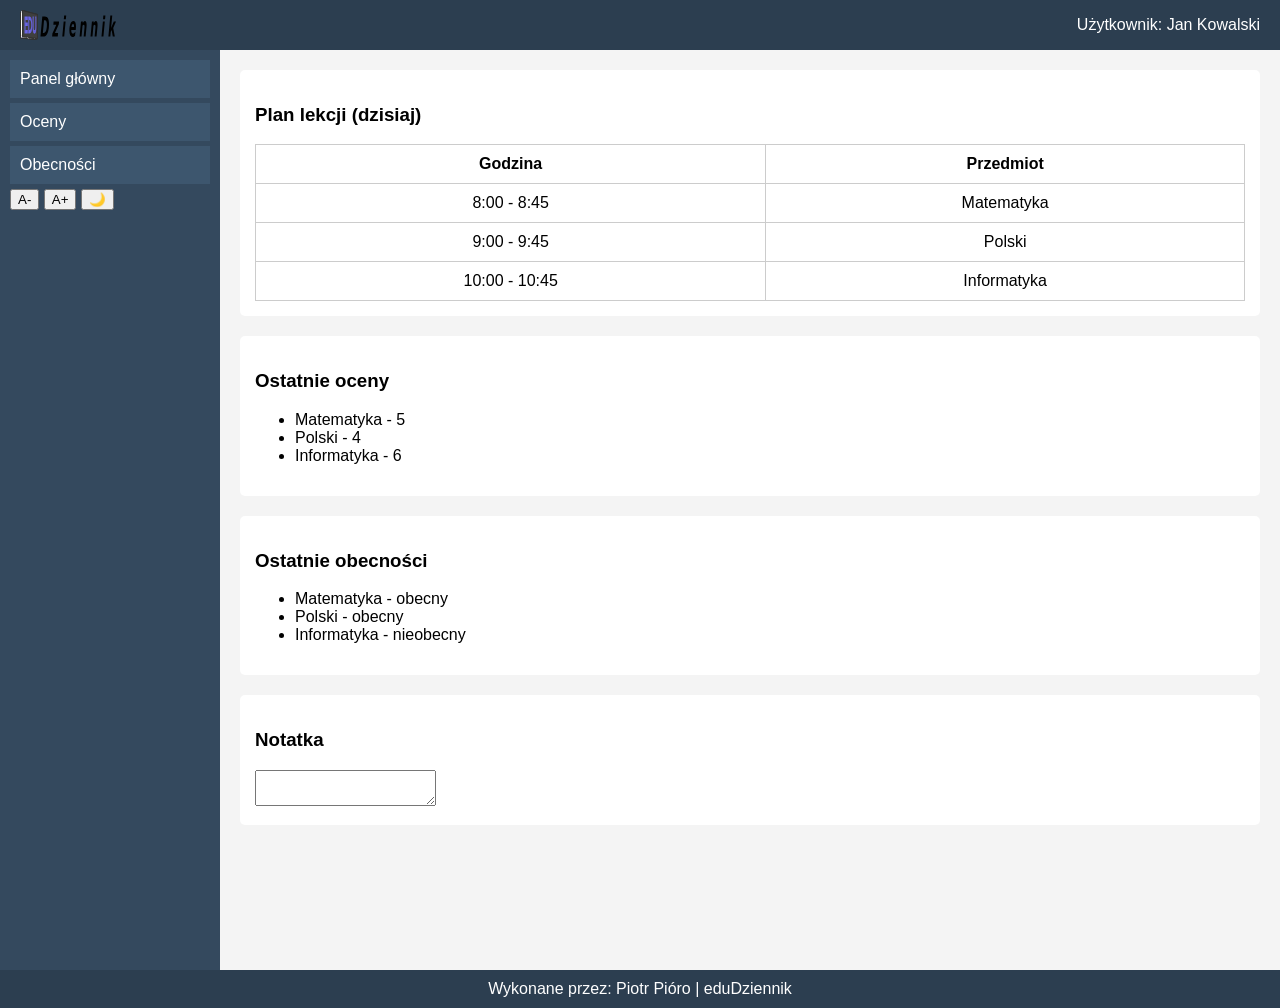
<file: index.html>
<!DOCTYPE html>
<html lang="pl">
<head>
    <meta charset="UTF-8">
    <title>Dziennik szkolny</title>
    <link rel="stylesheet" href="style.css">
    <link rel="shortcut icon" href="logo.svg" type="image/x-icon">
    <script src="https://cdn.tiny.cloud/1/eoh0d6bcxy7iv9he2qout37rbwaehxaq9qzj2rlvwqshtdcp/tinymce/8/tinymce.min.js" referrerpolicy="origin" crossorigin="anonymous"></script>
</head>
<body>

<header>
    <div class="logo">
        <img src="logo.svg" alt="Logo" height="30">
    </div>
    <div>Użytkownik: Jan Kowalski</div>
</header>
<div class="container">
    <div class="sidebar">
        <a href="index.html">Panel główny</a>
        <a href="oceny.html">Oceny</a>
        <a href="obecnosc.html">Obecności</a>
        <button onclick="zmniejsz()">A-</button>
        <button onclick="zwieksz()">A+</button>
        <button onclick="darkMode()">🌙</button>
    </div>
    <div class="main">
        <div class="box">
            <h3>Plan lekcji (dzisiaj)</h3>
            <table>
                <tr>
                    <th>Godzina</th>
                    <th>Przedmiot</th>
                </tr>
                <tr>
                    <td>8:00 - 8:45</td>
                    <td>Matematyka</td>
                </tr>
                <tr>
                    <td>9:00 - 9:45</td>
                    <td>Polski</td>
                </tr>
                <tr>
                    <td>10:00 - 10:45</td>
                    <td>Informatyka</td>
                </tr>
            </table>
        </div>
        <div class="box">
            <h3>Ostatnie oceny</h3>
            <ul>
                <li>Matematyka - 5</li>
                <li>Polski - 4</li>
                <li>Informatyka - 6</li>
            </ul>
        </div>
        <div class="box">
            <h3>Ostatnie obecności</h3>
            <ul>
                <li>Matematyka - obecny</li>
                <li>Polski - obecny</li>
                <li>Informatyka - nieobecny</li>
            </ul>
        </div>
        <div class="box">
            <h3>Notatka</h3>
            <textarea id="editor"></textarea>
        </div>
    </div>

</div>

<footer>Wykonane przez: Piotr Pióro | eduDziennik</footer>
<script src="script.js"></script>
</body>
</html>
</file>
<file: style.css>
body {
    margin: 0;
    font-family: Arial, sans-serif;
    background-color: #f4f4f4;
}

header {
    background-color: #2c3e50;
    color: white;
    display: flex;
    justify-content: space-between;
    align-items: center;
    padding: 10px 20px;
}

.logo img {
    display: block;
}

.container {
    display: flex;
}

.sidebar {
    width: 200px;
    background-color: #34495e;
    color: white;
    padding: 10px;
    height: 100vh;
}

.sidebar a {
    display: block;
    color: white;
    text-decoration: none;
    padding: 10px;
    margin-bottom: 5px;
    background-color: #3d566e;
}

.sidebar a:hover {
    background-color: #1abc9c;
}

.main {
    flex: 1;
    padding: 20px;
}

.box {
    background: white;
    padding: 15px;
    margin-bottom: 20px;
    border-radius: 5px;
}

table {
    width: 100%;
    border-collapse: collapse;
}

table, th, td {
    border: 1px solid #ccc;
}

th, td {
    padding: 10px;
    text-align: center;
}

footer {
    background-color: #2c3e50;
    color: white;
    text-align: center;
    padding: 10px;
}

.dark {
    background-color: #222;
    color: white;
}

.dark .box {
    background: #333;
}

.dark .sidebar {
    background: #111;
}
.login-box {
    width: 300px;
    margin: 100px auto;
    background: white;
    padding: 20px;
    border-radius: 8px;
    text-align: center;
}
.login-box input {
    width: 90%;
    padding: 8px;
    margin: 8px 0;
}
.login-box button {
    padding: 10px 20px;
    background: #34495e;
    border: none;
    color: white;
    cursor: pointer;
}
.login-box a {
    display: block;
    margin-top: 10px;
    color: #34495e;
}
.panel {
    width: 400px;
    margin: 40px auto;
}
.panel form {
    background: white;
    padding: 15px;
    margin-bottom: 20px;
    border-radius: 8px;
}
.panel input {
    width: 95%;
    padding: 8px;
    margin: 5px 0;
}
.panel button {
    padding: 8px 15px;
    background: #34495e;
    color: white;
    border: none;
    cursor: pointer;
}
select {
    width: 100%;
    padding: 8px;
    margin: 5px 0;
}
.profile-box {
    width: 350px;
    margin: 50px auto;
    background: white;
    padding: 20px;
    border-radius: 5px;
    text-align: center;
}
.profile-box h2 {
    margin-bottom: 15px;
}
.profile-box img {
    width: 120px;
    height: 120px;
    border-radius: 50%;
    object-fit: cover;
    margin-bottom: 15px;
}
.profile-box input {
    margin: 10px 0;
}
.profile-box button {
    padding: 8px 15px;
    background: #34495e;
    border: none;
    color: white;
    cursor: pointer;
}
.profile-box button:hover {
    background: #1abc9c;
}
.back-btn {
    display: inline-block;
    margin-top: 15px;
    text-decoration: none;
    color: white;
    background: #34495e;
    padding: 8px 15px;
    border-radius: 5px;
}
.back-btn:hover {
    background: #1abc9c;
}
.user-box {
    display: flex;
    align-items: center;
    gap: 10px;
    color: white;
    text-decoration: none;
}
.user-box img {
    width: 35px;
    height: 35px;
    border-radius: 50%;
    object-fit: cover;
}
</file>
